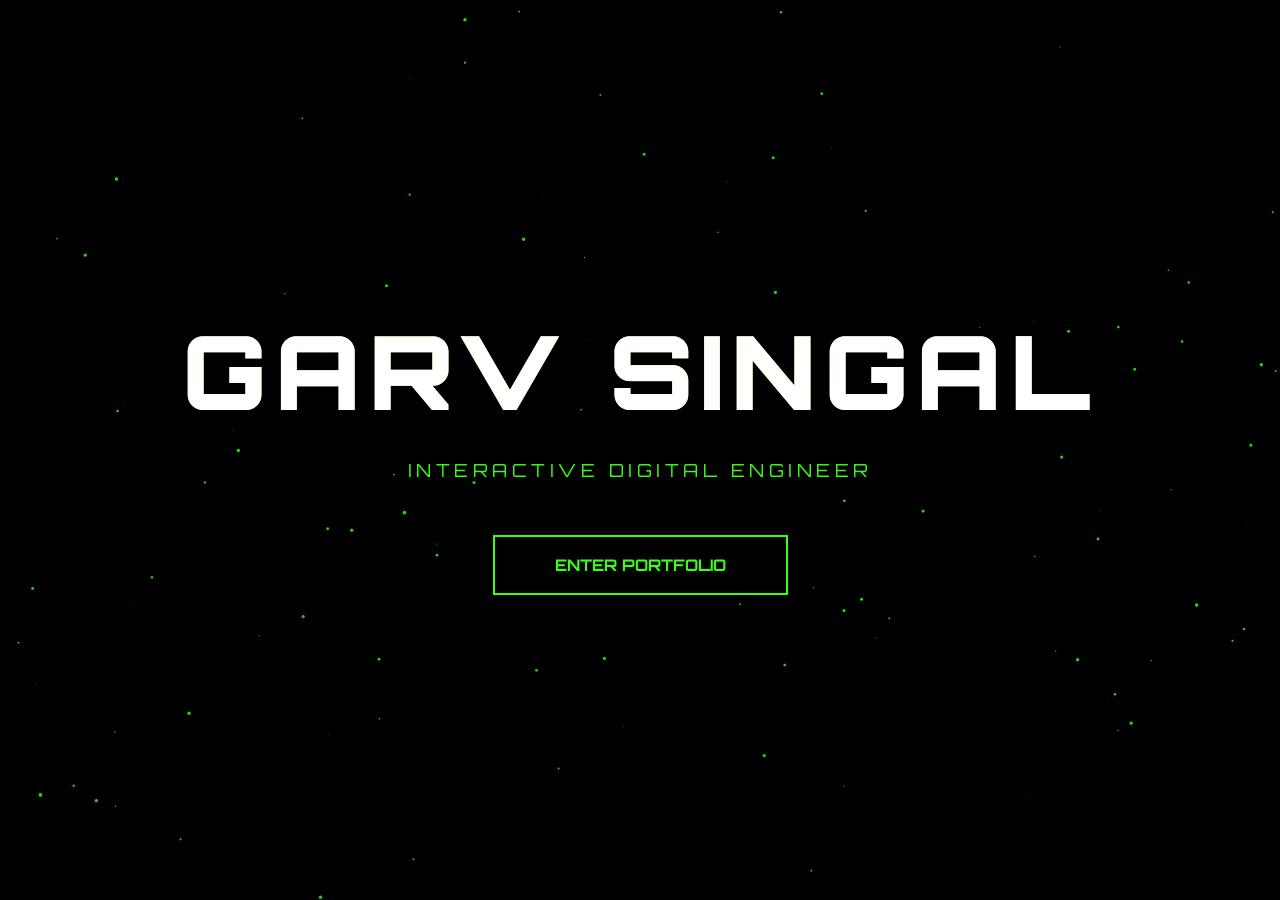
<file: index.html>
<!DOCTYPE html>
<html lang="en">
<head>
<meta charset="UTF-8">
<meta name="viewport" content="width=device-width, initial-scale=1.0">
<title>Garv Singal | Launch</title>

<link href="https://fonts.googleapis.com/css2?family=Orbitron:wght@400;700;900&display=swap" rel="stylesheet">

<style>

/* ================= GLOBAL ================= */

*{
  margin:0;
  padding:0;
  box-sizing:border-box;
  font-family:'Orbitron',sans-serif;
}

body{
  margin:0;
  height:100svh;
  background:#000;
  display:grid;
  place-items:center;
  position:relative;
  overflow:hidden;
  color:#ffffff;
}

/* ================= PARTICLES ================= */

canvas{
  position:fixed;
  inset:0;
  z-index:-1;
}

/* ================= MAIN CONTAINER ================= */

.container{
  text-align:center;
  width:100%;
  max-width:1200px;
  padding:0 20px;
  transition:transform 0.2s ease;
}

h1{
  font-size: clamp(42px, 8vw, 110px);
  font-weight:900;
  letter-spacing: clamp(2px, 0.6vw, 8px);
  position:relative;
}

/* Glitch layers */

h1::before,
h1::after{
  content:attr(data-text);
  position:absolute;
  left:0;
  top:0;
  width:100%;
  overflow:hidden;
}

h1::before{
  color:#39ff14;
  z-index:-1;
  animation:glitch1 2s infinite;
}

h1::after{
  color:#ff0055;
  z-index:-2;
  animation:glitch2 2s infinite;
}

@keyframes glitch1{
  0%{transform:translate(0)}
  20%{transform:translate(-3px,2px)}
  40%{transform:translate(-2px,-2px)}
  60%{transform:translate(2px,2px)}
  80%{transform:translate(1px,-1px)}
  100%{transform:translate(0)}
}

@keyframes glitch2{
  0%{transform:translate(0)}
  20%{transform:translate(3px,-2px)}
  40%{transform:translate(2px,2px)}
  60%{transform:translate(-2px,-2px)}
  80%{transform:translate(-1px,1px)}
  100%{transform:translate(0)}
}

.subtitle{
  margin-top:1.5rem;
  letter-spacing:0.25em;
  font-size: clamp(12px, 2vw, 18px);
  color:#39ff14;
}

/* ================= BUTTON ================= */

.enter-btn{
  margin-top: clamp(30px, 6vh, 70px);
  padding: clamp(12px, 2vw, 18px) clamp(32px, 6vw, 60px);
  font-size: clamp(12px, 1.5vw, 16px);
  background:transparent;
  border:2px solid #39ff14;
  color:#39ff14;
  font-weight:700;
  cursor:pointer;
  transition:0.3s;
  position:relative;
  overflow:hidden;
}

.enter-btn:hover{
  background:#39ff14;
  color:#000;
  box-shadow:0 0 40px #39ff14;
  transform:scale(1.1);
}

/* ================= EXIT EFFECT ================= */

body.exit{
  animation:flash 0.8s forwards;
}

@keyframes flash{
  0%{background:#000;}
  50%{background:#39ff14;}
  100%{opacity:0;}
}

/* ================= RESPONSIVE ================= */

@media (max-width: 480px){
  .subtitle{
    letter-spacing:2px;
  }

  .enter-btn{
    width:100%;
    max-width:260px;
  }
}

</style>
</head>
<body>

<canvas id="particles"></canvas>

<div class="container" id="container">
  <h1 data-text="GARV SINGAL">GARV SINGAL</h1>
  <div class="subtitle">INTERACTIVE DIGITAL ENGINEER</div>
  <button class="enter-btn" onclick="enterSite()">ENTER PORTFOLIO</button>
</div>

<script>

/* ================= PARTICLE SYSTEM ================= */

const canvas = document.getElementById("particles");
const ctx = canvas.getContext("2d");

canvas.width = window.innerWidth;
canvas.height = window.innerHeight;

let particles = [];

for(let i=0;i<120;i++){
  particles.push({
    x:Math.random()*canvas.width,
    y:Math.random()*canvas.height,
    size:Math.random()*2,
    speedY:Math.random()*1+0.2
  });
}

function animate(){
  ctx.clearRect(0,0,canvas.width,canvas.height);
  ctx.fillStyle="rgba(57,255,20,0.8)";
  particles.forEach(p=>{
    ctx.beginPath();
    ctx.arc(p.x,p.y,p.size,0,Math.PI*2);
    ctx.fill();
    p.y += p.speedY;
    if(p.y>canvas.height) p.y=0;
  });
  requestAnimationFrame(animate);
}

animate();

function resizeCanvas(){
  canvas.width = window.innerWidth;
  canvas.height = window.innerHeight;

  particles = [];
  for(let i=0;i<120;i++){
    particles.push({
      x:Math.random()*canvas.width,
      y:Math.random()*canvas.height,
      size:Math.random()*2,
      speedY:Math.random()*1+0.2
    });
  }
}

resizeCanvas();
window.addEventListener("resize", resizeCanvas);

/* ================= 3D PARALLAX ================= */

const container = document.getElementById("container");

document.addEventListener("mousemove",(e)=>{
  const rect = container.getBoundingClientRect();
  const centerX = rect.left + rect.width / 2;
  const centerY = rect.top + rect.height / 2;

  const rotateX = (e.clientY - centerY) / 50;
  const rotateY = (centerX - e.clientX) / 50;

  container.style.transform = `
    perspective(1000px)
    rotateX(${rotateX}deg)
    rotateY(${rotateY}deg)
  `;
});

/* ================= ENTER ================= */

function enterSite(){
  document.body.classList.add("exit");
  setTimeout(()=>{
    window.location.href="home.html";
  },800);
}

</script>

</body>
</html>
</file>
